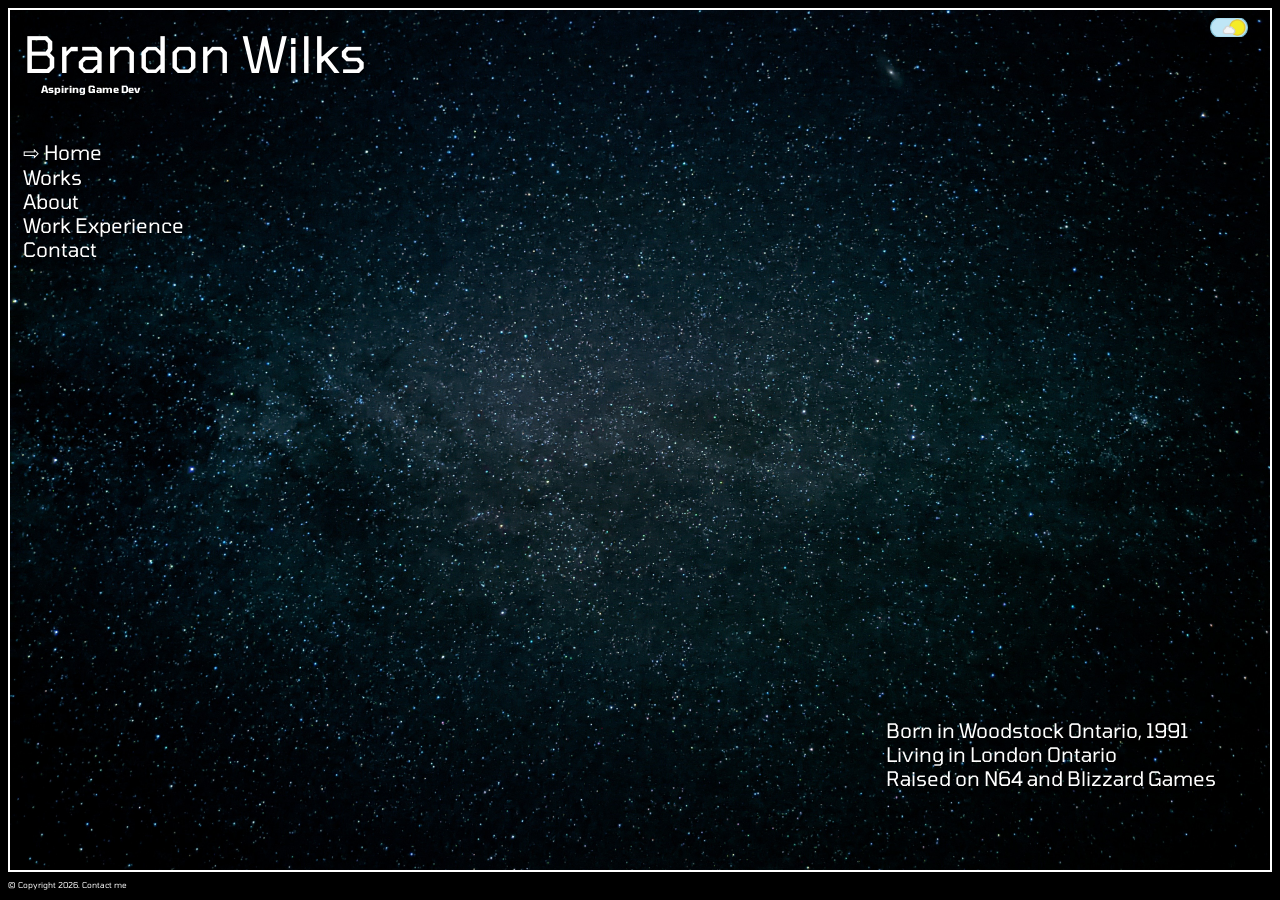
<file: index.html>
<!doctype html>
<html>
	<head>
		<meta charset="utf-8">
		<meta name="viewport" content="width=device-width, initial-scale=1">
		
		<link href="main.css" rel="stylesheet" media="screen">
		
		<link href="https://fonts.googleapis.com/css2?family=Tomorrow:ital,wght@0,100;0,200;0,300;0,400;0,500;0,600;0,700;0,800;0,900;1,100;1,200;1,300;1,400;1,500;1,600;1,700;1,800;1,900&display=swap" rel="stylesheet">        
		
		<title>Brandon W</title>
	</head>
	
	<body>
        <div class="main-container">
            <header>
                <h1>Brandon Wilks</h1>
                <h5>Aspiring Game Dev</h5>
            </header>
            
            <nav>
                <ul>
                    <li><a href=#>⇨ Home</a></li>
                    <li><a href="works.html">Works</a></li>
                    <li><a href="about.html">About</a></li>
                    <li><a href="resume.html">Work Experience</a></li>
                    <li><a href="contact.html">Contact</a></li>
                </ul>
            </nav>
            
            <main></main>

            <button class="day-night-btn" onclick="toggleMode()"></button>
            <script>
                function toggleMode() {
                    document.querySelector('.main-container').classList.toggle('light-mode');
                    document.querySelector('.day-night-btn').classList.toggle('light-mode');
                }
            </script>
            
            <div class="float-right">
                <p> Born in Woodstock Ontario, 1991<br>
                    Living in London Ontario<br>
                    Raised on N64 and Blizzard Games<br>
                </p>
            </div>
        </div>
        
        <footer>
            <p>&copy; Copyright 2026. Contact <a href="mailto:brandonmwilks@gmail.com">me</a></p>
        </footer>
	</body>
</html>
</file>
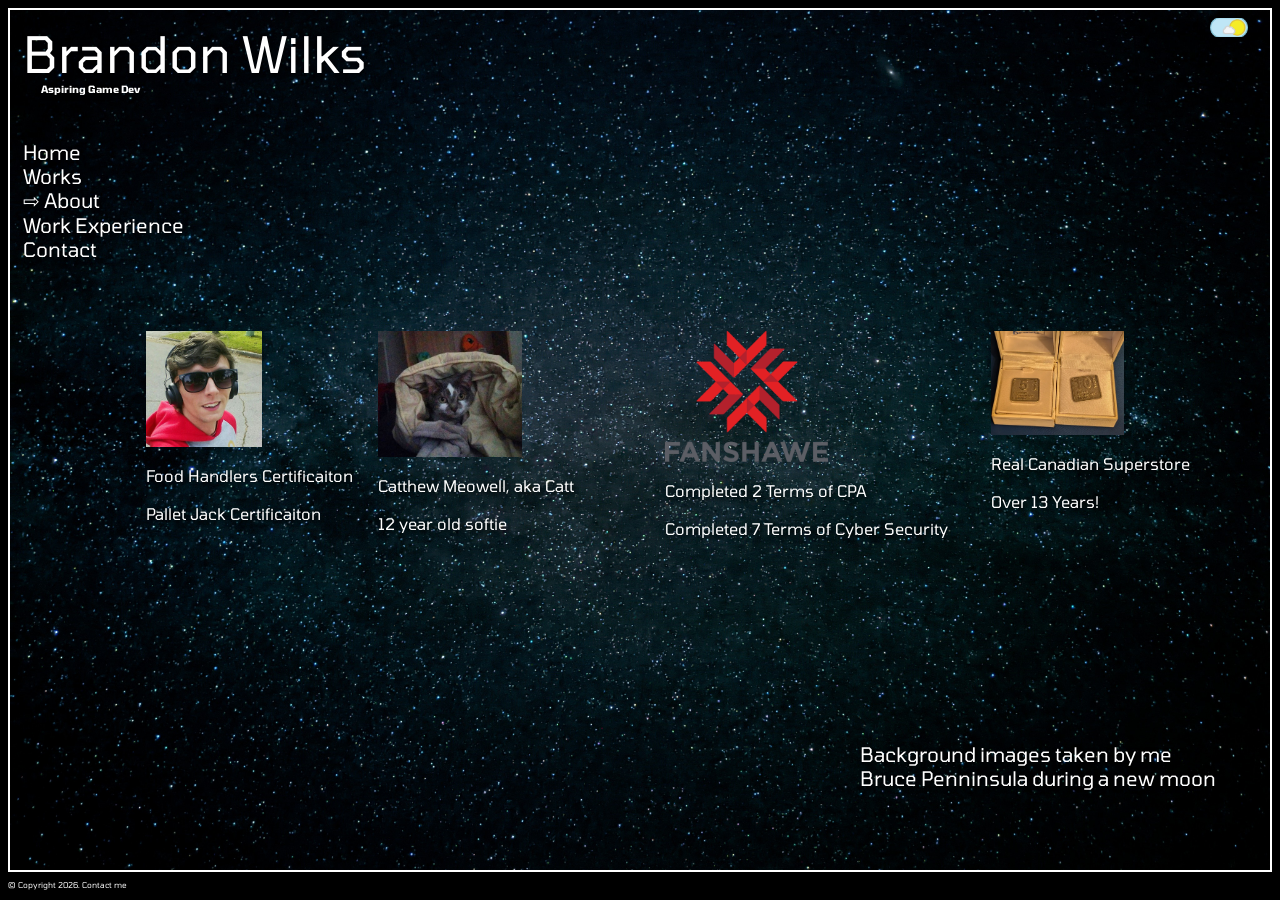
<file: about.html>
<!doctype html>
<html>
	<head>
		<meta charset="utf-8">
		<meta name="viewport" content="width=device-width, initial-scale=1">
		<link href="main.css" rel="stylesheet" media="screen">
		
		<link href="https://fonts.googleapis.com/css2?family=Tomorrow:ital,wght@0,100;0,200;0,300;0,400;0,500;0,600;0,700;0,800;0,900;1,100;1,200;1,300;1,400;1,500;1,600;1,700;1,800;1,900&display=swap" rel="stylesheet">        
		
		<title>Brandon W</title>
	</head>
	
	<body>
        <div class="main-container">
            <header>
                <h1>Brandon Wilks</h1>
                <h5>Aspiring Game Dev</h5>
            </header>
            
            <nav>
                <ul>
                    <li><a href="index.html">Home</a></li>
                    <li><a href="works.html">Works</a></li>
                    <li><a href=#>⇨ About</a></li>
                    <li><a href="resume.html">Work Experience</a></li>
                    <li><a href="contact.html">Contact</a></li>
                </ul>
            </nav>
            
            <main></main>

            <button class="day-night-btn" onclick="toggleMode()"></button>
            <script>
                function toggleMode() {
                    document.querySelector('main-container').classList.toggle('light-mode');
                    document.querySelector('.day-night-btn').classList.toggle('light-mode');
                }
            </script>
            
            <div class="about-float">
                <div class="float-item">
                    <img src="images/selfie.jpg" alt="Selfie" class="resized-img">
                    <p>Food Handlers Certificaiton<br><br>Pallet Jack Certificaiton</p>
                </div>
                <div class="float-item">
                    <img src="images/catthew.jpg" alt="Cat Picture" class="resized-img">
                    <p>Catthew Meowell, aka Catt<br><br>12 year old softie</p>
                </div>
                <div class="float-item">
                    <img src="images/fanshawe.png" alt="Fanshawe Logo" class="resized-img"> 
                    <p>Completed 2 Terms of CPA<br><br>Completed 7 Terms of Cyber Security</p>
                </div>
                <div class="float-item">
                    <img src="images/10years.PNG" alt="10 Year Badge" class="resized-img"> 
                    <p>Real Canadian Superstore<br><br>Over 13 Years!</p>
                </div>
            </div>
            <div class="float-right">
                <p> Background images taken by me<br>
                    Bruce Penninsula during a new moon
                </p>
            </div>
        </div>
        
        <footer>
            <p>&copy; Copyright 2026. Contact <a href="mailto:brandonmwilks@gmail.com">me</a></p>
        </footer>
	</body>
</html>
</file>
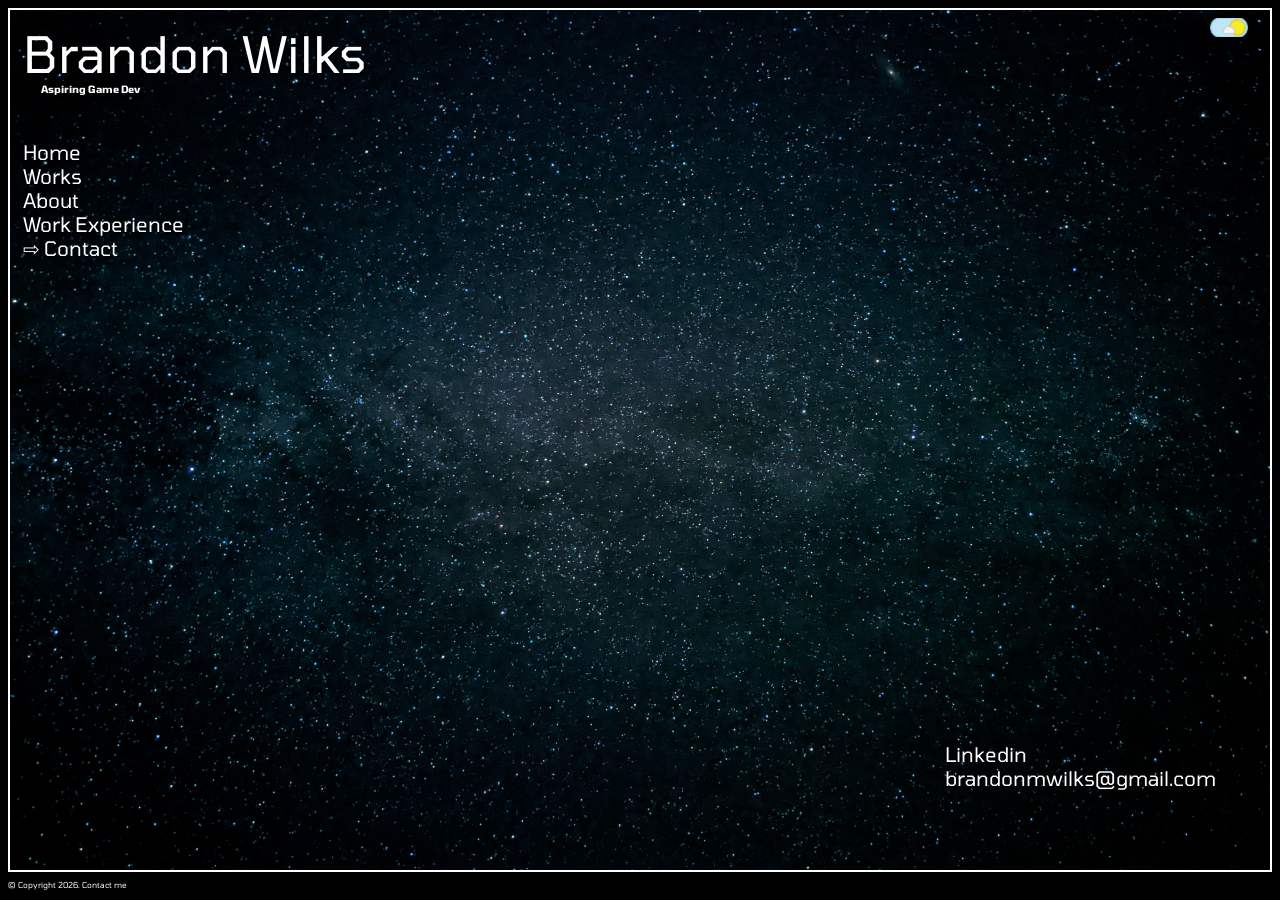
<file: contact.html>
<!doctype html>
<html>
	<head>
		<meta charset="utf-8">
		<meta name="viewport" content="width=device-width, initial-scale=1">
		
		<link href="main.css" rel="stylesheet" media="screen">
		
		<link href="https://fonts.googleapis.com/css2?family=Tomorrow:ital,wght@0,100;0,200;0,300;0,400;0,500;0,600;0,700;0,800;0,900;1,100;1,200;1,300;1,400;1,500;1,600;1,700;1,800;1,900&display=swap" rel="stylesheet">        
		
		<title>Brandon W</title>
	</head>
	
	<body>
        <div class="main-container">
            <header>
                <h1>Brandon Wilks</h1>
                <h5>Aspiring Game Dev</h5>
            </header>
            
            <nav>
                <ul>
                    <li><a href="index.html">Home</a></li>
                    <li><a href="works.html">Works</a></li>
                    <li><a href="about.html">About</a></li>
                    <li><a href="resume.html">Work Experience</a></li>
                    <li><a href=#>⇨ Contact</a></li>
                </ul>
            </nav>
            
            <main></main>

            <button class="day-night-btn" onclick="toggleMode()"></button>
            <script>
                function toggleMode() {
                    document.querySelector('.main-container').classList.toggle('light-mode');
                    document.querySelector('.day-night-btn').classList.toggle('light-mode');
                }
            </script>
            
            <div class="float-right">
                <p><a href="https://www.linkedin.com/in/bmwilks/">Linkedin</a><br>
                    <a href="mailto:brandonmwilks@gmail.com">brandonmwilks@gmail.com</a><br>
                </p>
            </div>
        </div>
        
        <footer>
            <p>&copy; Copyright 2026. Contact <a href="mailto:brandonmwilks@gmail.com">me</a></p>
        </footer>
	</body>
</html>
</file>
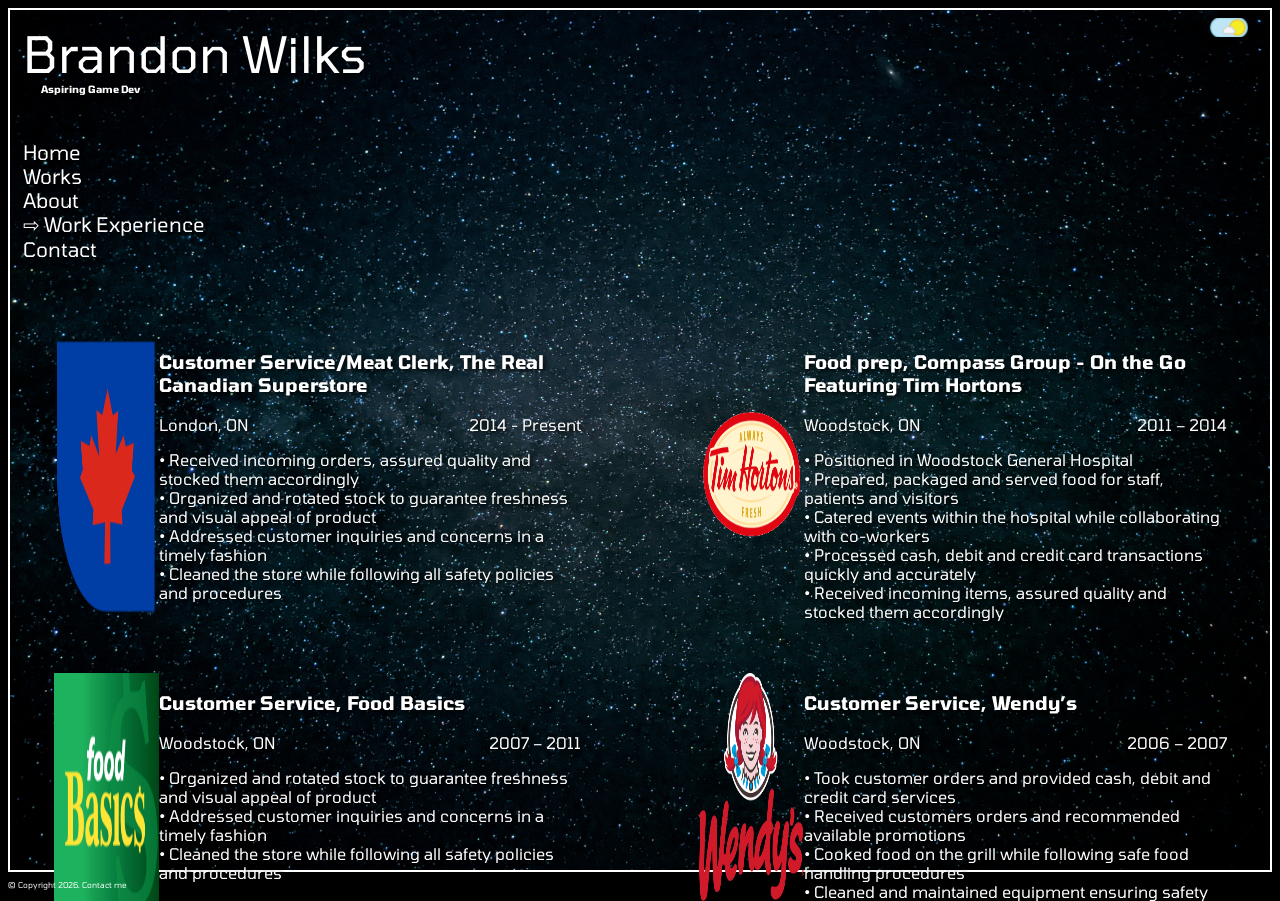
<file: resume.html>
<!doctype html>
<html>
	<head>
		<meta charset="utf-8">
		<meta name="viewport" content="width=device-width, initial-scale=1">
		<link href="main.css" rel="stylesheet" media="screen">
		
		<link href="https://fonts.googleapis.com/css2?family=Tomorrow:ital,wght@0,100;0,200;0,300;0,400;0,500;0,600;0,700;0,800;0,900;1,100;1,200;1,300;1,400;1,500;1,600;1,700;1,800;1,900&display=swap" rel="stylesheet">        
		
		<title>Brandon W</title>
	</head>
	
	<body>
        <div class="main-container">
            <header>
                <h1>Brandon Wilks</h1>
                <h5>Aspiring Game Dev</h5>
            </header>
            
            <nav>
                <ul>
                    <li><a href="index.html">Home</a></li>
                    <li><a href="works.html">Works</a></li>
                    <li><a href="about.html">About</a></li>
                    <li><a href=#>⇨ Work Experience</a></li>
                    <li><a href="contact.html">Contact</a></li>
                </ul>
            </nav>
            
            <main></main>

            <button class="day-night-btn" onclick="toggleMode()"></button>
            <script>
                function toggleMode() {
                    document.querySelector('.main-container').classList.toggle('light-mode');
                    document.querySelector('.day-night-btn').classList.toggle('light-mode');
                }
            </script>
            
            <div class="resume-float">
                <div class="pair-items" style="display: flex; justify-content: space-between;">
                    <img src="images/super.png" alt="Superstore" class="tiny-img">
                    <div class="float-item">
                        <h3>Customer Service/Meat Clerk, The Real Canadian Superstore</h3>
                        <p style="display: flex; justify-content: space-between;">
                            <span>London, ON</span>
                            <span>2014 - Present</span>
                        </p>
                        • Received incoming orders, assured quality and stocked them accordingly<br>
                        • Organized and rotated stock to guarantee freshness and visual appeal of product<br>
                        • Addressed customer inquiries and concerns in a timely fashion<br>
                        • Cleaned the store while following all safety policies and procedures<br>
                    </div>
                </div>
                <div class="pair-items">
                    <img src="images/tims.png" alt="Tims" class="tiny-img">
                    <div class="float-item">
                        <h3>Food prep, Compass Group - On the Go Featuring Tim Hortons</h3>
                        <p style="display: flex; justify-content: space-between;">
                            <span>Woodstock, ON</span>
                            <span>2011 – 2014</span>
                        </p>
                        • Positioned in Woodstock General Hospital<br>
                        • Prepared, packaged and served food for staff, patients and visitors<br>
                        • Catered events within the hospital while collaborating with co-workers<br>
                        • Processed cash, debit and credit card transactions quickly and accurately<br>
                        • Received incoming items, assured quality and stocked them accordingly<br>
                    </div>
                </div>
                <div class="pair-items" style="display: flex; justify-content: space-between;">
                    <img src="images/basics.png" alt="Food Basics" class="tiny-img">
                    <div class="float-item">
                        <h3>Customer Service, Food Basics</h3>
                        <p style="display: flex; justify-content: space-between;">
                            <span>Woodstock, ON</span>
                            <span>2007 – 2011</span>
                        </p>
                        • Organized and rotated stock to guarantee freshness and visual appeal of product<br>
                        • Addressed customer inquiries and concerns in a timely fashion<br>
                        • Cleaned the store while following all safety policies and procedures<br>
                    </div>
                </div>
                <div class="pair-items" style="display: flex; justify-content: space-between;">
                    <img src="images/wendy.png" alt="Wendy's" class="tiny-img">
                    <div class="float-item">
                        <h3>Customer Service, Wendy’s</h3>
                        <p style="display: flex; justify-content: space-between;">
                            <span>Woodstock, ON</span>
                            <span>2006 – 2007</span>
                        </p>
                        • Took customer orders and provided cash, debit and credit card services<br>
                        • Received customers orders and recommended available promotions<br>
                        • Cooked food on the grill while following safe food handling procedures<br>
                        • Cleaned and maintained equipment ensuring safety<br>
                    </div>
                </div>
            </div>
        </div>
        
        <footer>
            <p>&copy; Copyright 2026. Contact <a href="mailto:brandonmwilks@gmail.com">me</a></p>
        </footer>
	</body>
</html>
</file>
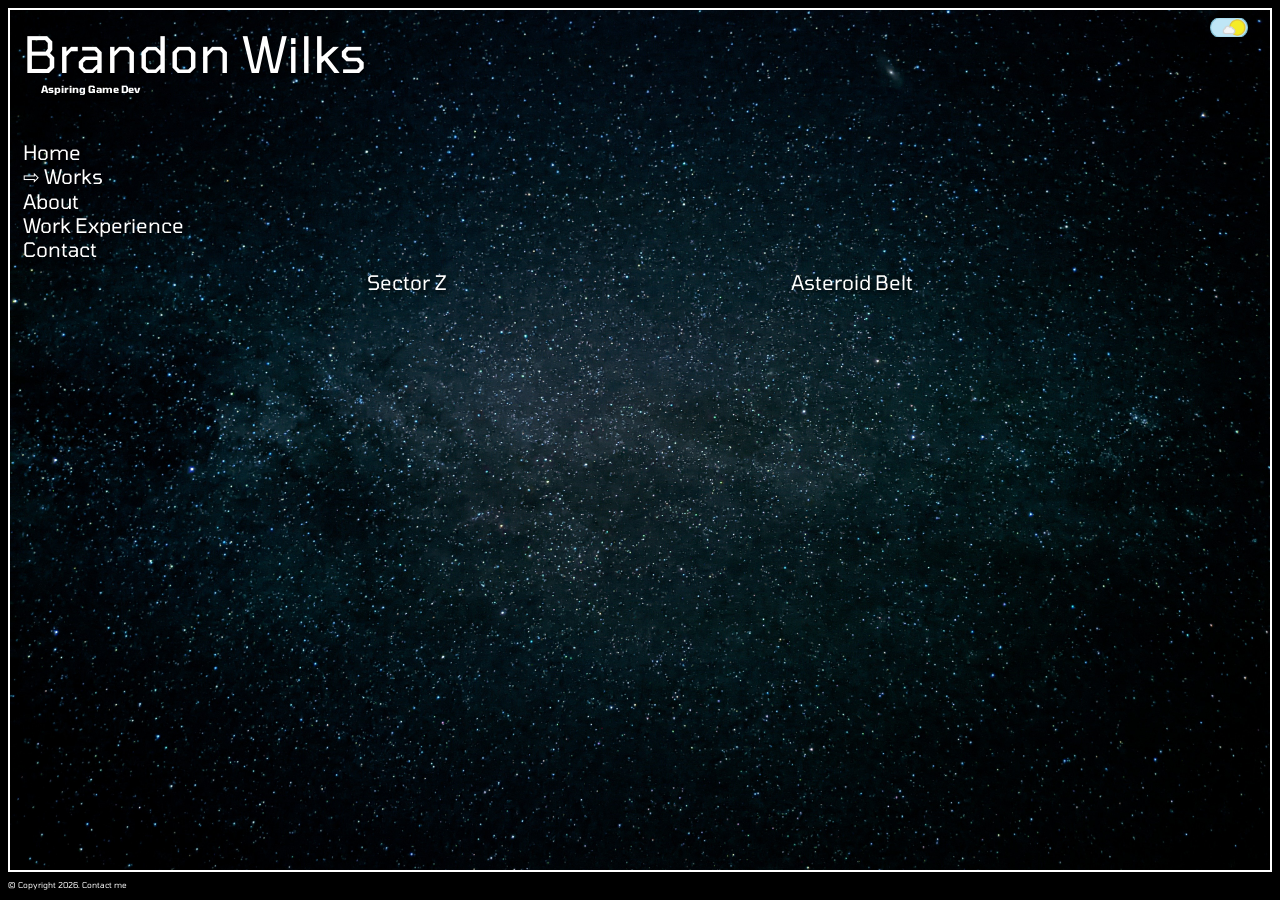
<file: works.html>
<!doctype html>
<html>
	<head>
		<meta charset="utf-8">
		<meta name="viewport" content="width=device-width, initial-scale=1">
		
		<link href="main.css" rel="stylesheet" media="screen">
		
		<link href="https://fonts.googleapis.com/css2?family=Tomorrow:ital,wght@0,100;0,200;0,300;0,400;0,500;0,600;0,700;0,800;0,900;1,100;1,200;1,300;1,400;1,500;1,600;1,700;1,800;1,900&display=swap" rel="stylesheet">        
		
		<title>Brandon W</title>
	</head>
	
	<body>
        <div class="main-container">
            <header>
                <h1>Brandon Wilks</h1>
                <h5>Aspiring Game Dev</h5>
            </header>
            
            <nav>
                <ul>
                    <li><a href="index.html">Home</a></li>
                    <li><a href=#>⇨ Works</a></li>
                    <li><a href="about.html">About</a></li>
                    <li><a href="resume.html">Work Experience</a></li>
                    <li><a href="contact.html">Contact</a></li>
                </ul>
            </nav>

            <button class="day-night-btn" onclick="toggleMode()"></button>
            <script>
                function toggleMode() {
                    document.querySelector('.main-container').classList.toggle('light-mode');
                    document.querySelector('.day-night-btn').classList.toggle('light-mode');
                }
            </script>
            
            <ul class="gameList">
                <li><a href="works.html">Sector Z</a></li>
                <li><a href="worksAlt.html">Asteroid Belt</a></li>
            </ul>
            <div class="game-container">
                <iframe frameborder="0" src="https://itch.io/embed-upload/13071540?color=333333" allowfullscreen="" width="980" height="640"><a href="https://frostpyr0.itch.io/sector-z">Play Sector Z on itch.io</a></iframe>
            </div>
        </div>
        
        <footer>
            <p>&copy; Copyright 2026. Contact <a href="mailto:brandonmwilks@gmail.com">me</a></p>
        </footer>
	</body>
</html>
</file>
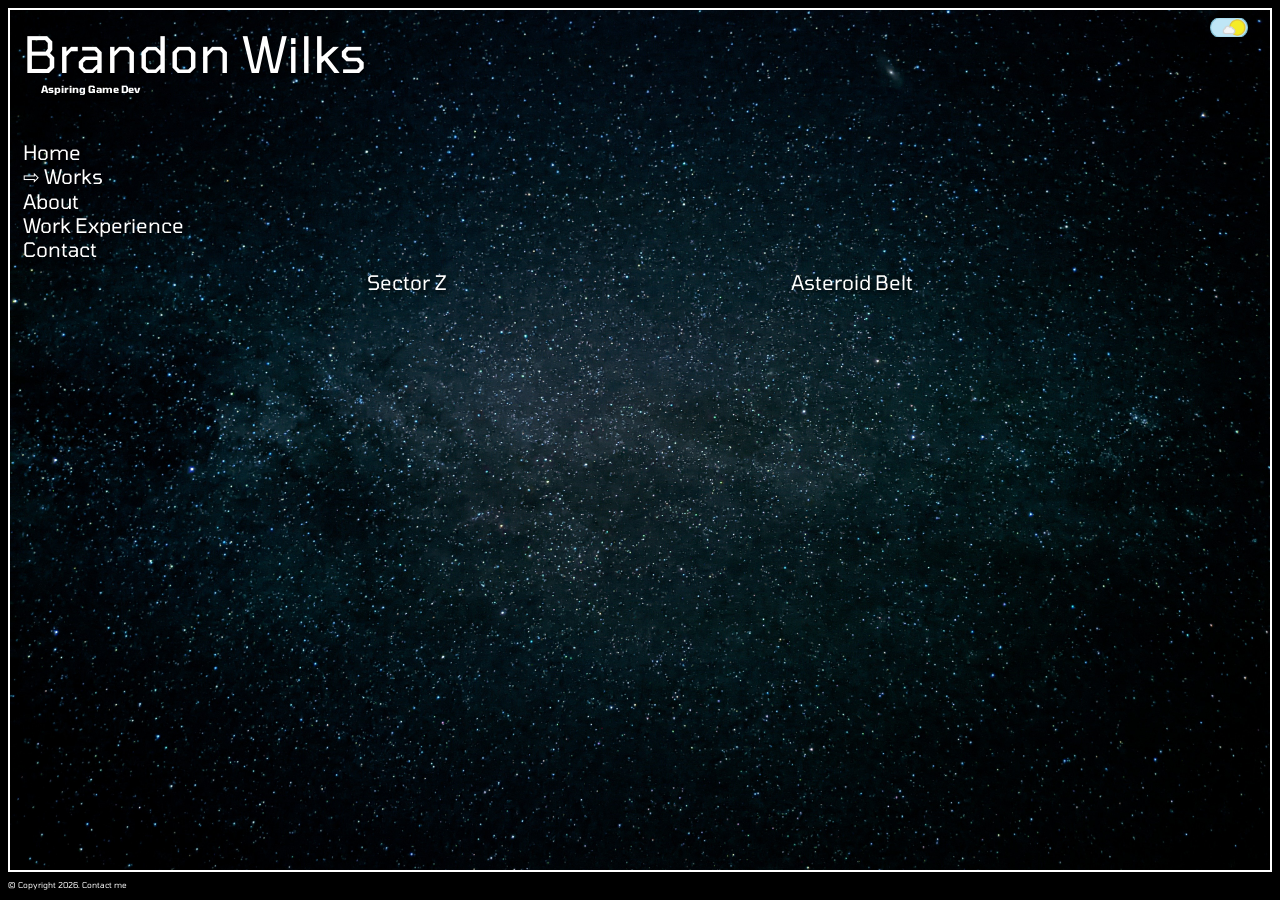
<file: worksAlt.html>
<!doctype html>
<html>
	<head>
		<meta charset="utf-8">
		<meta name="viewport" content="width=device-width, initial-scale=1">
		
		<link href="main.css" rel="stylesheet" media="screen">
		
		<link href="https://fonts.googleapis.com/css2?family=Tomorrow:ital,wght@0,100;0,200;0,300;0,400;0,500;0,600;0,700;0,800;0,900;1,100;1,200;1,300;1,400;1,500;1,600;1,700;1,800;1,900&display=swap" rel="stylesheet">        
		
		<title>Brandon W</title>
	</head>
	
	<body>
        <div class="main-container">
            <header>
                <h1>Brandon Wilks</h1>
                <h5>Aspiring Game Dev</h5>
            </header>
            
            <nav>
                <ul>
                    <li><a href="index.html">Home</a></li>
                    <li><a href=#>⇨ Works</a></li>
                    <li><a href="about.html">About</a></li>
                    <li><a href="resume.html">Work Experience</a></li>
                    <li><a href="contact.html">Contact</a></li>
                </ul>
            </nav>

            <button class="day-night-btn" onclick="toggleMode()"></button>
            <script>
                function toggleMode() {
                    document.querySelector('.main-container').classList.toggle('light-mode');
                    document.querySelector('.day-night-btn').classList.toggle('light-mode');
                }
            </script>
            
            <ul class="gameList">
                <li><a href="works.html">Sector Z</a></li>
                <li><a href="worksAlt.html">Asteroid Belt</a></li>
            </ul>
            <div class="game-container">
                <iframe frameborder="0" src="https://itch.io/embed-upload/12737706?color=333333" allowfullscreen="" width="640" height="380"><a href="https://frostpyr0.itch.io/asteroid-field">Play Asteroid Belt on itch.io</a></iframe>
            </div>
        </div>
        
        <footer>
            <p>&copy; Copyright 2026. Contact <a href="mailto:brandonmwilks@gmail.com">me</a></p>
        </footer>
	</body>
</html>
</file>
<file: main.css>
.tomorrow-thin {
    font-family: "Tomorrow", sans-serif;
    font-weight: 100;
    font-style: normal;
  }
  
  .tomorrow-extralight {
    font-family: "Tomorrow", sans-serif;
    font-weight: 200;
    font-style: normal;
  }
  
  .tomorrow-light {
    font-family: "Tomorrow", sans-serif;
    font-weight: 300;
    font-style: normal;
  }
  
  .tomorrow-regular {
    font-family: "Tomorrow", sans-serif;
    font-weight: 400;
    font-style: normal;
  }
  
  .tomorrow-medium {
    font-family: "Tomorrow", sans-serif;
    font-weight: 500;
    font-style: normal;
  }
  
  .tomorrow-semibold {
    font-family: "Tomorrow", sans-serif;
    font-weight: 600;
    font-style: normal;
  }
  
  .tomorrow-bold {
    font-family: "Tomorrow", sans-serif;
    font-weight: 700;
    font-style: normal;
  }
  
  .tomorrow-extrabold {
    font-family: "Tomorrow", sans-serif;
    font-weight: 800;
    font-style: normal;
  }
  
  .tomorrow-black {
    font-family: "Tomorrow", sans-serif;
    font-weight: 900;
    font-style: normal;
  }
  
  .tomorrow-thin-italic {
    font-family: "Tomorrow", sans-serif;
    font-weight: 100;
    font-style: italic;
  }
  
  .tomorrow-extralight-italic {
    font-family: "Tomorrow", sans-serif;
    font-weight: 200;
    font-style: italic;
  }
  
  .tomorrow-light-italic {
    font-family: "Tomorrow", sans-serif;
    font-weight: 300;
    font-style: italic;
  }
  
  .tomorrow-regular-italic {
    font-family: "Tomorrow", sans-serif;
    font-weight: 400;
    font-style: italic;
  }
  
  .tomorrow-medium-italic {
    font-family: "Tomorrow", sans-serif;
    font-weight: 500;
    font-style: italic;
  }
  
  .tomorrow-semibold-italic {
    font-family: "Tomorrow", sans-serif;
    font-weight: 600;
    font-style: italic;
  }
  
  .tomorrow-bold-italic {
    font-family: "Tomorrow", sans-serif;
    font-weight: 700;
    font-style: italic;
  }
  
  .tomorrow-extrabold-italic {
    font-family: "Tomorrow", sans-serif;
    font-weight: 800;
    font-style: italic;
  }
  
  .tomorrow-black-italic {
    font-family: "Tomorrow", sans-serif;
    font-weight: 900;
    font-style: italic;
  }
  

  body {
    font-family: 'Tomorrow', sans-serif;
    font-weight: 400;
    background-color: black;
  }

.main-container {
  display: flex;
  flex-direction: column;
  height: 96vh;
  padding: 1%;
  box-sizing: border-box;
  background-image: url('images/nightsky.jpg');
  background-size: cover;
  background-position: center;
  background-repeat: no-repeat;
  box-shadow: 0 0 10px rgba(0, 0, 0, 0.1);
  border: 2px solid white;
  margin: 0 auto;
  color: white;
  text-shadow: 2px 2px 5px black;
}
.main-container.light-mode {
  background-image: url('images/MornSkyClipped.png');
  background-size: cover;
  background-position: center;
  background-repeat: no-repeat;
  color: black;
  text-shadow: 2px 2px 5px white;
}

.day-night-btn{
  position: fixed;
  right: 2.5%;
  top: 2%;
  width: 3%;
  height: auto;
  aspect-ratio: 2;
  background-image: url('images/daytoggle.png');
  background-size: cover;
  background-position: center;
  background-repeat: no-repeat;
  background-color: transparent;
  border: none;
  cursor: pointer;
  outline: none;
}
.day-night-btn.light-mode {
  background-image: url('images/nighttoggle.png');
}

.float-right{
  font-size: clamp(10px, 2vw, 20px);
  position: fixed;
  right: 5%;
  bottom: 10%;
}


.about-float{
  padding-top:5%;
  display: flex;
  flex-direction: row;
  padding-left: 10%;
}
.resume-float{
  padding-top:5%;
  display: grid;
  grid-template-columns: 1fr 1fr;
  justify-content: center;
  align-self: center;
  gap: 10%;
  width: 95%;
}
 .pair-items{
  display: flex;
  justify-content: space-between;
 }

.float-item{
  display: block;
  flex-direction: column;
  text-align: left;
}

.resized-img {
    width: 50%;
    height: auto;
}
.tiny-img {
    width: 20%;
}

ul{
  font-size: clamp(10px, 2vw, 20px);
  display: flex;
  flex-direction: column;
  list-style: none;
  padding: 0;
  margin: 0;
  margin-top: 5vh;
  margin-bottom: 1vh;
  justify-content: space-evenly;
  align-items: left;
}
.gameList{
  padding: 0;
  margin: 0;
  display: flex;
  flex-direction: row;
  align-items: center;
  justify-content: space-evenly;
}

a{
  text-decoration: none;
  color: inherit;
}

header h1 {
  font-size: clamp(25px, 5vw, 50px);
  text-align: left;
  margin: 0;
  padding: 0;
}

header h5 {
  font-size: clamp(5px, 1vw, 10px);
  text-align: left;
  margin: 0;
  padding: 0;
  padding-left: 2vh;
}

h1 {
  font-size: clamp(15px, 3vw, 30px);
  font-weight: 400;
  text-shadow: 2px 2px 4px rgba(0, 0, 0, 0.6);
}

h3 {
  font-style: bold;
  padding:0;
}

.game-container {
  display: flex;
  justify-content: center;
  align-items: center;
  height: 100vh;
  background-color: transparent;
}

iframe {
  width: 800px;
  height: 600px;
  border: none;
}

footer{
    font-size: clamp(4px, 1vw, 8px);
    color: white;
    margin-top: 0px;
    margin-bottom: 0px;
    padding-top: 0px;
    padding-bottom: 0px;
}

@media (max-width: 425px) {

  .main-container {
    display: flex;
    flex-direction: column;
    padding: 1%;
    box-sizing: border-box;
    margin-bottom: 1vh;
    max-height: 100%;
  }
  .about-float{
    display: flex;
    flex-wrap: wrap;
    padding-left: 10%;
  }
  .resume-float{
    display: flex;
    flex-wrap: wrap;
    flex-direction: column;
    gap: 10px;
    padding-left: 10%;
    height: 46vh;
  }
  .pair-items{
    display: flex;
    flex-direction: row;
    justify-content: space-between;
  }
  .tiny-img {
    height: 20%;
    width: 20%
  }
  .resized-img {
    width: 40%;
    height: 80%;
  }

  .float-item{
    display: flex;
    flex-direction: row;
    gap: 10px;
    text-align: left;
  }

}
@media (max-width: 768px) {

  .main-container {
    max-height:100% 
  }

  .about-float{
    display: flex;
    flex-wrap: wrap;
    row-gap: 5%;
    padding: 0;
    height:40%;
    justify-content: center;
  }
  .float-item{
    font-size: clamp(10px, 3vw, 20px);
    display: flex;
    flex-direction: row;
    gap: 20px;
    text-align: left;
    height:40%;
  }
  .float-right{
    font-size: clamp(10px, 2vw, 20px);
    position: fixed;
    right: 5%;
    bottom: 5%;
  }
}
</file>
